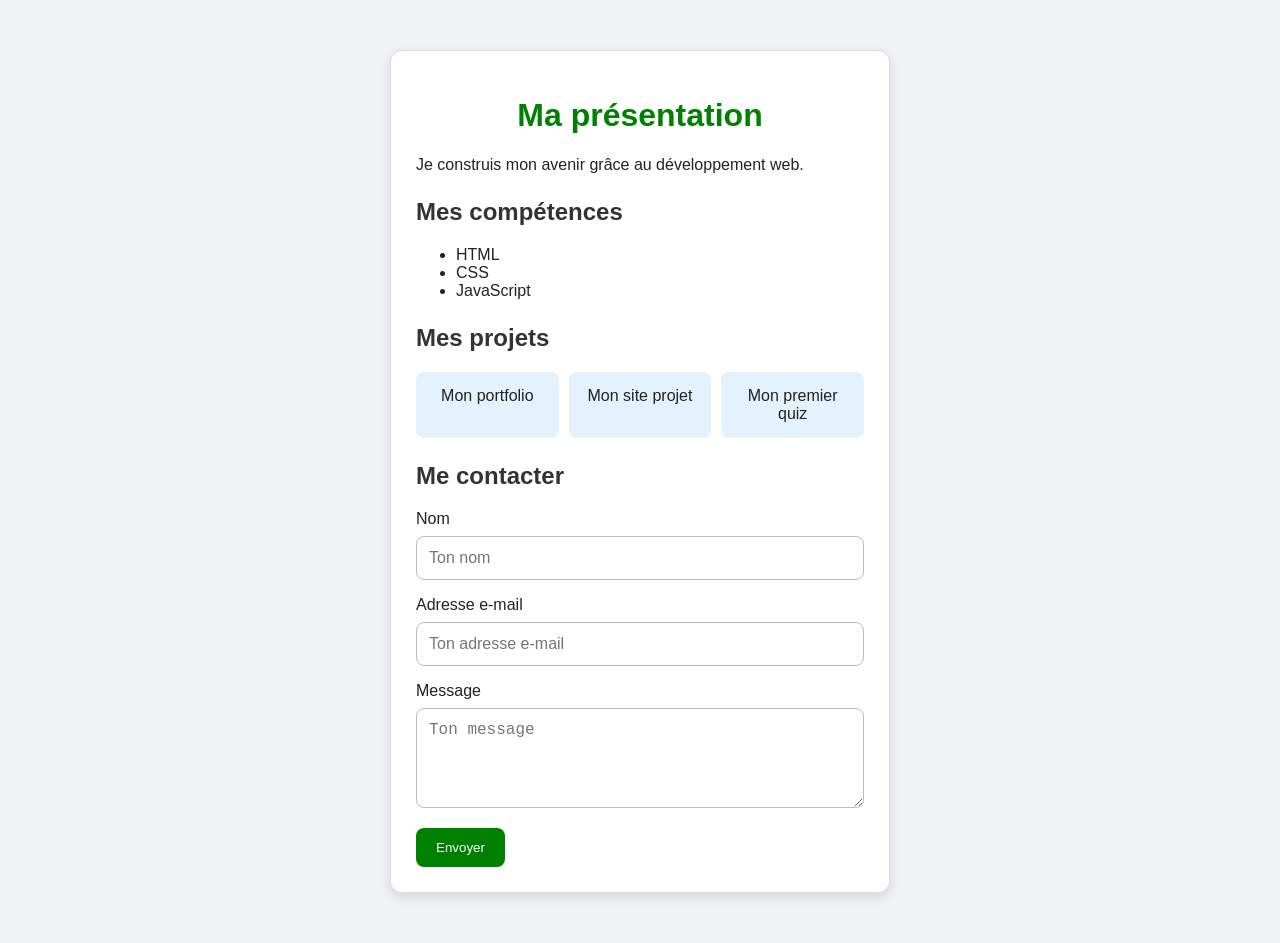
<file: jour4.html/index.html>
<!DOCTYPE html>
<html lang="fr">
<head>
    <meta charset="UTF-8">
    <meta name="viewport" content="width=device-width, initial-scale=1.0">
    <title>Ma carte personnelle</title>
    <link rel="stylesheet" href="style.css">
</head>
<body>

    <main class="carte">

        <h1>Ma présentation</h1>

        <p>
            Je construis mon avenir grâce au développement web.
        </p>

        <h2>Mes compétences</h2>

        <ul class="compétences">
            <li>HTML</li>
            <li>CSS</li>
            <li>JavaScript</li>
        </ul>

        <h2>Mes projets</h2>

<div class="grille">
    <div>Mon portfolio</div>
    <div>Mon site projet</div>
    <div>Mon premier quiz</div>
</div>

        <h2>Me contacter</h2>

        <form>
            <label for="nom">Nom</label>
            <input type="text" id="nom" name="nom" placeholder="Ton nom" required>

            <label for="email">Adresse e-mail</label>
            <input type="email" id="email" name="email" placeholder="Ton adresse e-mail" required>

            <label for="message">Message</label>
            <textarea id="message" name="message" placeholder="Ton message" required></textarea>

            <button type="submit">Envoyer</button>
        </form>

    </main>

</body>
</html>
</file>
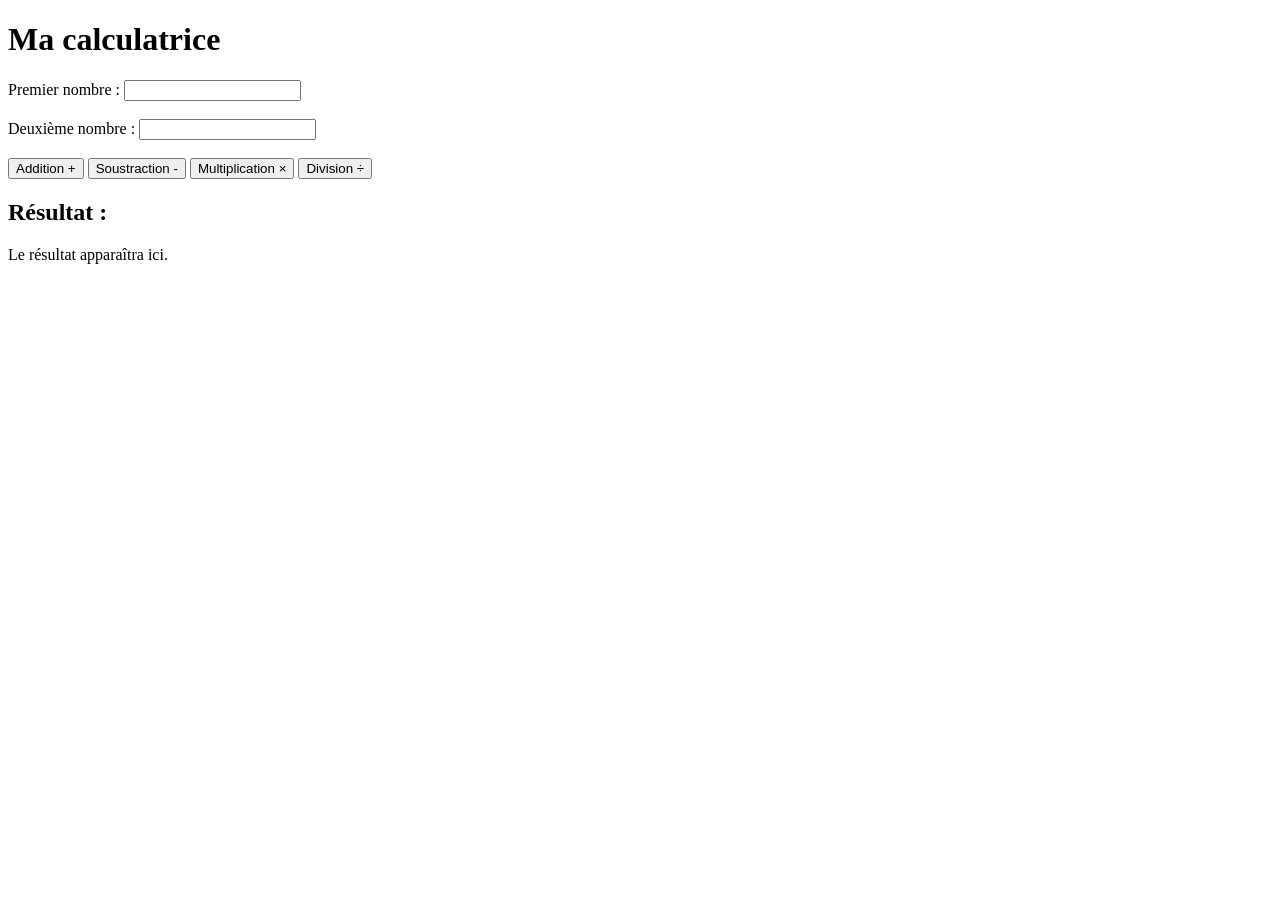
<file: jour6.html/index.html>
<!DOCTYPE html>
<html lang="fr">
<head>
    <meta charset="UTF-8">
    <meta name="viewport" content="width=device-width, initial-scale=1.0">
    <title>Ma première calculatrice</title>
</head>
<body>

    <h1>Ma calculatrice</h1>

    <label for="nombre1">Premier nombre :</label>
    <input type="number" id="nombre1">

    <br><br>

    <label for="nombre2">Deuxième nombre :</label>
    <input type="number" id="nombre2">

    <br><br>

    <button onclick="calculer('+')">Addition +</button>
    <button onclick="calculer('-')">Soustraction -</button>
    <button onclick="calculer('*')">Multiplication ×</button>
    <button onclick="calculer('/')">Division ÷</button>

    <h2>Résultat :</h2>
    <p id="resultat">Le résultat apparaîtra ici.</p>

    <script>
        function calculer(operation) {

            let nombre1 = document.getElementById("nombre1").value;
            let nombre2 = document.getElementById("nombre2").value;

            if (nombre1 === "" || nombre2 === "") {
                document.getElementById("resultat").textContent =
                    "Veuillez saisir les deux nombres.";
                return;
            }

            nombre1 = Number(nombre1);
            nombre2 = Number(nombre2);

            let resultat;

            if (operation === "+") {
                resultat = nombre1 + nombre2;
            } else if (operation === "-") {
                resultat = nombre1 - nombre2;
            } else if (operation === "*") {
                resultat = nombre1 * nombre2;
            } else if (operation === "/") {

                if (nombre2 === 0) {
                    document.getElementById("resultat").textContent =
                        "Impossible de diviser par zéro.";
                    return;
                }

                resultat = nombre1 / nombre2;
            }

            document.getElementById("resultat").textContent =
                "Résultat : " + resultat;
        }
    </script>

</body>
</html>
</file>
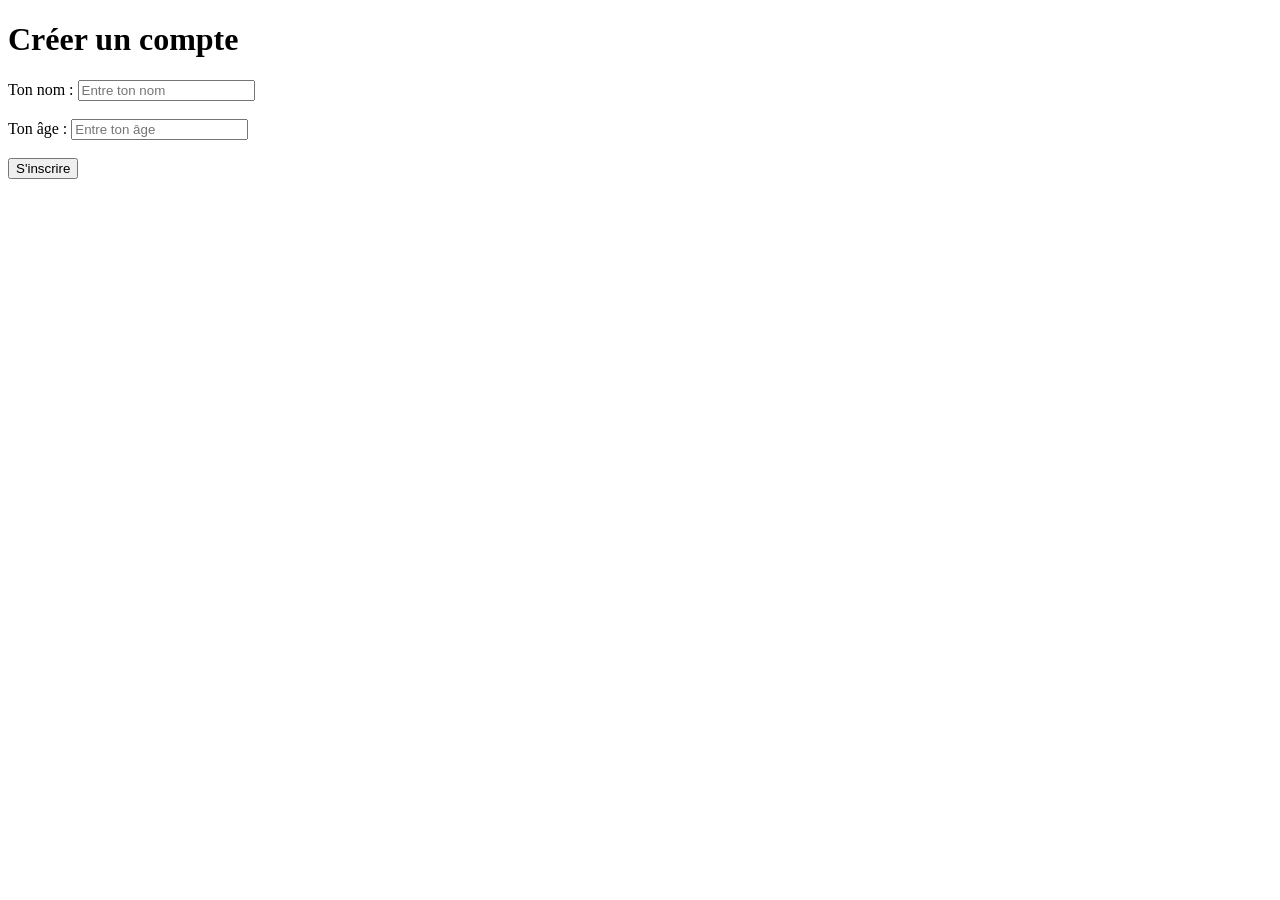
<file: FormiD'incripHtml/inscription.html>
<!DOCTYPE html>
<html lang="fr">
<head>
    <meta charset="UTF-8">
    <meta name="viewport" content="width=device-width, initial-scale=1.0">
    <title>Mon application d'inscription</title>
</head>
<body>

    <h1>Créer un compte</h1>

    <label for="nom">Ton nom :</label>
    <input type="text" id="nom" placeholder="Entre ton nom">

    <br><br>

    <label for="age">Ton âge :</label>
    <input type="number" id="age" placeholder="Entre ton âge">

    <br><br>

    <button onclick="inscrire()">S'inscrire</button>

    <p id="resultat"></p>


<script>

function inscrire() {
     let nom = document.getElementById("nom").value.trim();
    let ageTexte = document.getElementById("age").value;
    let age = Number(ageTexte);

    if (nom === "" || ageTexte === "") {

        document.getElementById("resultat").textContent =
            "Veuillez remplir tous les champs.";

    } else if (age <= 0) {

        document.getElementById("resultat").textContent =
            "Veuillez saisir un âge valide.";

    } else {

        document.getElementById("resultat").textContent =
            "Bienvenue " + nom + " ! Tu as " + age + " ans.";

    }
}

    
</script>


</body>
</html>
</file>
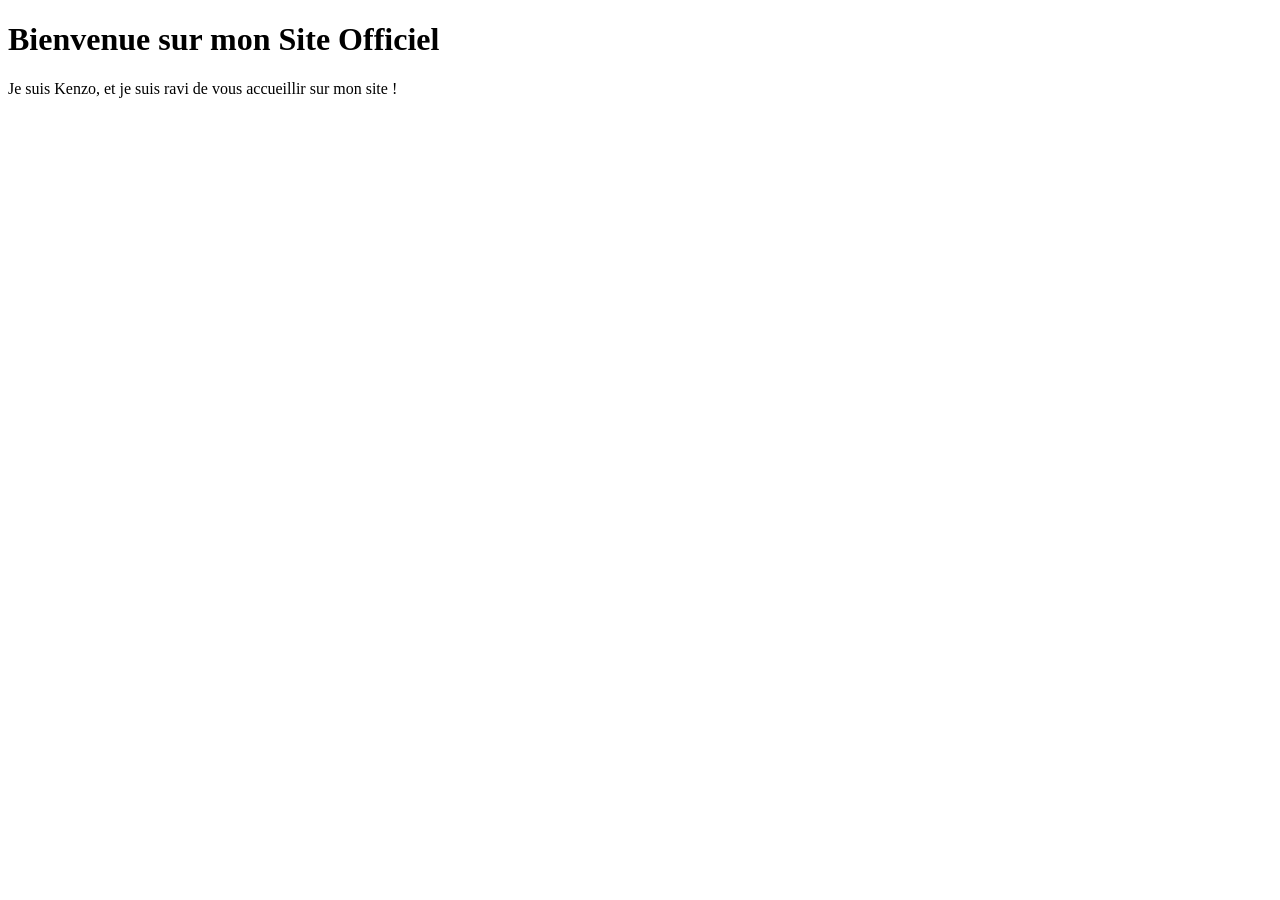
<file: Site Pratique/test.html>
<!DOCTYPE html>
<html lang="fr">
<head>
    <meta charset="UTF-8">
    <meta name="viewport" content="width=device-width, initial-scale=1.0">
    <title>Kenzo Officiel</title>
</head>
<body>
    <h1>Bienvenue sur mon Site Officiel</h1>
    
    <p>Je suis Kenzo, et je suis ravi de vous accueillir sur mon site !</p>
    
</body>
</html>
</file>
<file: jour4.html/style.css>
/* Réglages généraux */
* {
    box-sizing: border-box;
}

body {
    margin: 0;
    padding: 30px;
    font-family: Arial, sans-serif;
    background-color: #f0f2f5;
    color: #222;
}

/* La carte principale */
.carte {
    max-width: 500px;
    margin: 20px auto;
    padding: 25px;
    background-color: white;
    border: 1px solid #ddd;
    border-radius: 12px;
    box-shadow: 0 4px 12px rgba(0, 0, 0, 0.12);
}

/* Les titres */
h1 {
    color: green;
    text-align: center;
}

h2 {
    color: #333;
    margin-top: 24px;
}

/* Les champs du formulaire */
input,
textarea {
    width: 100%;
    padding: 12px;
    margin: 8px 0 16px;
    border: 1px solid #bbb;
    border-radius: 8px;
    font-size: 16px;
}

/* Le bouton */
button {
    padding: 12px 20px;
    border: none;
    border-radius: 8px;
    background-color: green;
    color: white;
    cursor: pointer;
}

textarea {
    min-height: 100px;
    resize: vertical;
}

/* Adaptation aux petits écrans */
@media (max-width: 600px) {

    body {
        padding: 10px;
    }

    .carte {
        width: 100%;
        padding: 15px;
    }

    h1 {
        font-size: 24px;
    }

    input,
    textarea {
        font-size: 14px;
    }
}

.competences {
    display: flex;
    flex-wrap: wrap;
    gap: 10px;
    padding: 0;
    list-style: none;
}

.competences li {
    background-color: #e8f5e9;
    padding: 10px 15px;
    border-radius: 8px;
}

.grille {
    display: grid;
    grid-template-columns: 1fr 1fr 1fr;
    gap: 10px;
}

.grille div {
    background-color: #e3f2fd;
    padding: 15px;
    border-radius: 8px;
    text-align: center;
}
</file>
